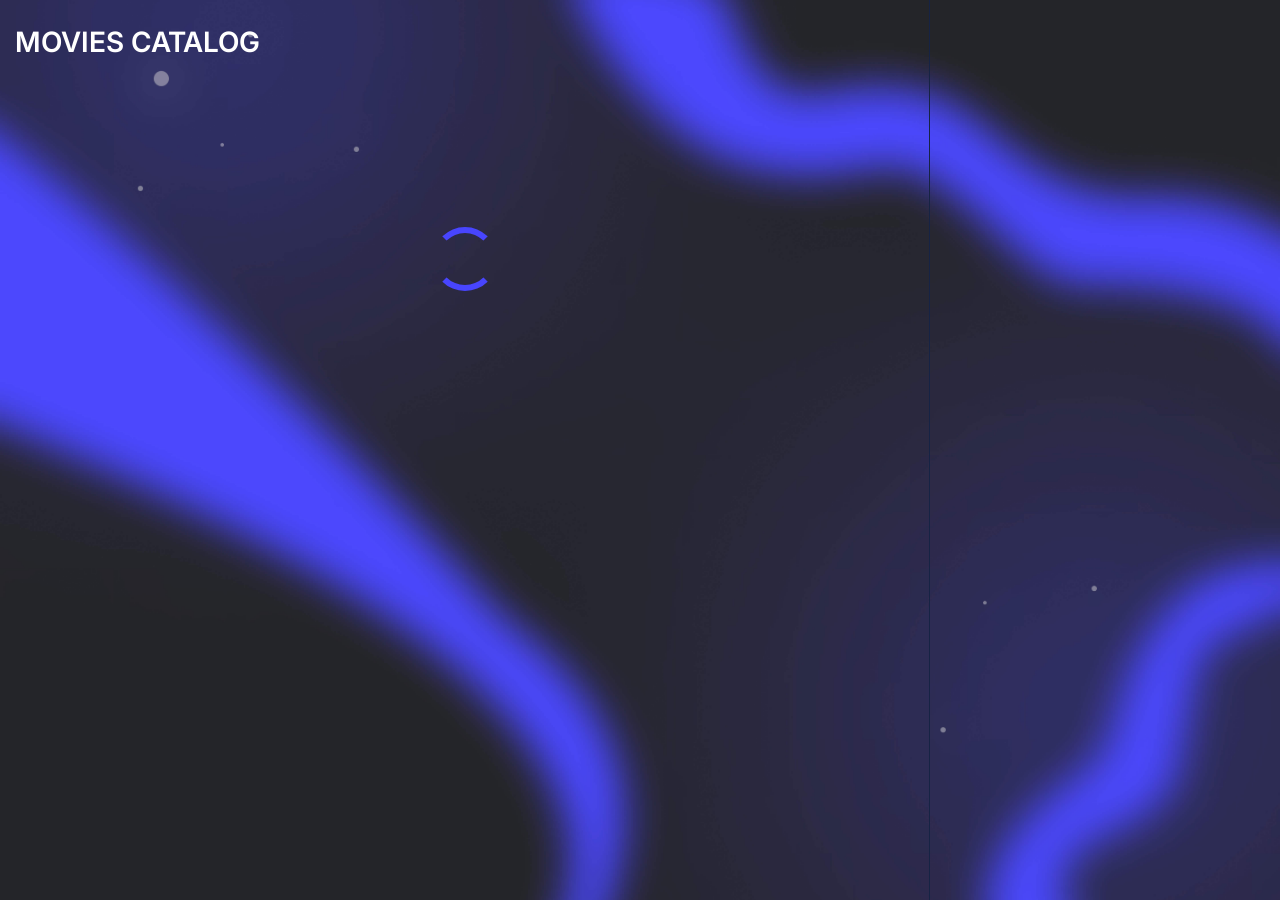
<file: index.html>
<!DOCTYPE html>
<html lang="en">
  <head>
    <meta charset="UTF-8" />
    <meta
      name="viewport"
      content="width=device-width, user-scaleble=no, initial-scale=1.0, maximum-scale=1.0 minimum-scale=1.0"
    />
    <meta http-equiv="X-UA-Compatible" content="ie-edge" />
    <title>Cinema</title>
    <link rel="stylesheet" href="./styles/styles.css" />
  </head>
  <body>
    <div class="container-left">
      <h1 class="title-1">Movies Catalog</h1>

      <div class="films">
        <!-- <div class="card">
          <img src="/images/cover.webp" alt="Cover" class="card__img" />
          <h3 class="card__title">Обливион</h3>
          <p class="card__year">2018</p>
          <p class="card__rate">Рейтинг: 9.2</p>
        </div> -->
      </div>

      <div class="loader-wrapper none">
        <div class="lds-dual-ring"></div>
      </div>

      <button class="show-more none">Следующие 20 фильмов</button>
    </div>

    <!-- <div class="container-right">
      <button class="btn-close">
        <img src="./images/cross.svg" alt="Close" width="24" />
      </button>
      <div class="film">
        <div class="film__title">Название фильма</div>

        <div class="film__img">
          <img src="./images/cover.webp" alt="Cover" />
        </div>

        <div class="film__desc">
          <p class="film__details">Год: 2018</p>
          <p class="film__details">Рейтинг: 8.4</p>
          <p class="film__details">Продолжительность: 3 ч. 1 мин.</p>
          <p class="film__details">Страна: США</p>
          <p class="film_text">
            Хакер Нео узнает, что его мир — виртуальный. Выдающийся экшен,
            доказавший, что зрелищное кино может быть умным
          </p>
        </div>
      </div>
    </div> -->

    <script src="./js/main.js"></script>
  </body>
</html>
</file>
<file: styles/styles.css>
@import url("./reset.css");
@import url("./loader.css");

@font-face {
  font-family: "Inter";
  src: url("/fonts/Inter-Regular.woff2") format("woff2");
  font-weight: 400;
  font-style: normal;
  font-display: swap;
}

@font-face {
  font-family: "Inter";
  src: url("/fonts/Inter-SemiBold.woff2") format("woff2");
  font-weight: 600;
  font-style: normal;
  font-display: swap;
}

body {
  background-color: #000;
  color: #fff;
  font-family: "Inter", sans-serif;

  background-image: url("/images/bg.jpg");
  background-attachment: fixed;
  background-repeat: no-repeat;
  background-size: cover;
}

.none {
  display: none !important;
}

.container-left {
  padding: 25px 15px 100px;
  width: 930px;
  min-height: 100vh;

  border-right: 1px solid #162344;
}

.container-right {
  position: fixed;
  left: 930px;
  top: 0;
  height: 100vh;
  overflow-y: auto;
  width: 800px;
  padding: 25px;

  background-color: rgba(5, 56, 185, 0.2);
  border-right: 1px solid #162344;
}

.title-1 {
  margin-bottom: 30px;
  font-size: 28px;
  font-weight: 700;
  text-transform: uppercase;
}

.films {
  display: flex;
  flex-wrap: wrap;
  column-gap: 30px;
  row-gap: 30px;

  margin-bottom: 30px;
}

.card {
  overflow: hidden;
  padding-bottom: 15px;
  width: 200px;
  border-radius: 6px;
  background-color: rgb(22, 22, 22);
  text-align: center;
  cursor: pointer;
  transition: transform 0.2s ease-in, background-color 0.2s ease-in,
    box-shadow 0.2s ease-in;
}

.card:hover {
  transform: translateY(-10px);
  background-color: rgb(35, 35, 35);
  box-shadow: 0px 10px 20px rgba(0, 65, 152, 0.451);
}

.card__img {
  margin-bottom: 15px;
  width: 200px;
  height: 300px;
  object-fit: cover;
  border-radius: 6px;
}

.card__title {
  padding: 0 5px;
  margin-bottom: 5px;
  font-weight: 300;
  font-size: 18px;
}

.card__year {
  margin-bottom: 5px;
  color: rgb(7, 150, 252);
  font-size: 14px;
  font-weight: 300;
}

.card__rate {
  font-size: 14px;
  color: rgb(240, 246, 75);
}

.show-more {
  display: block;
  margin: 0 auto;
  padding: 10px 30px;

  border-radius: 6px;
  background-color: rgb(16, 85, 205);
  color: #fff;
  transition: opacity 0.2s ease-in;
}

.show-more:hover {
  opacity: 0.8;
}

.loader-wrapper {
  padding: 100px 0;
  text-align: center;
}

/* Films Desc */

.btn-close {
  position: absolute;
  top: 20px;
  right: 20px;
  padding: 10px;
  background-image: url('../images/cross.svg');
}

.film {
  display: grid;
  grid-template-areas: "title title" "photo desc";
  gap: 30px;
}

.film__title {
  grid-area: title;
  font-size: 28px;
  font-weight: 300;
}

.film__img {
  grid-area: photo;
}

.film__desc {
  grid-area: desc;
}

.film__details {
  color: aqua;
}

.film_text {
  margin-top: 30px;
  font-weight: 300;
}
</file>
